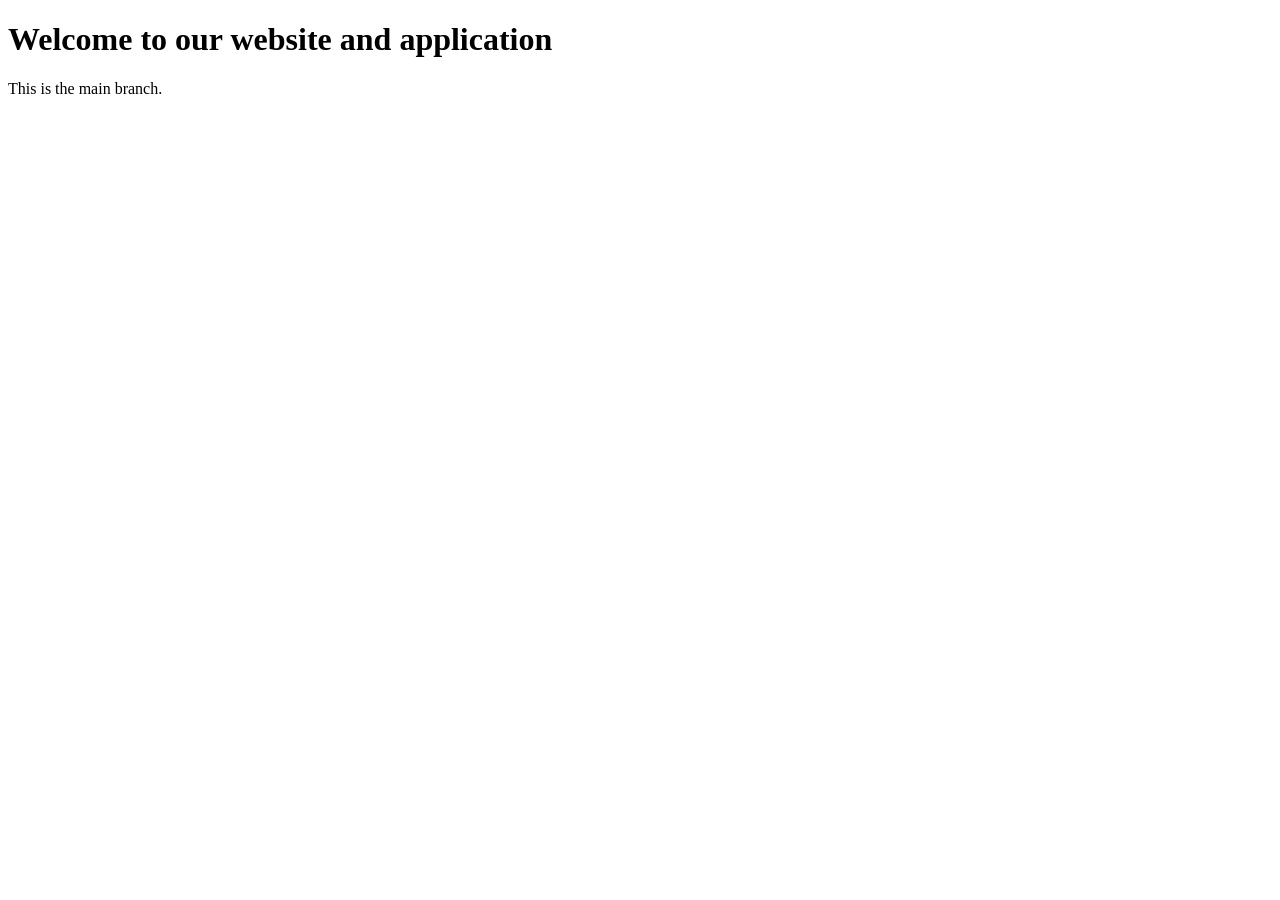
<file: Index.HTML>
<!DOCTYPE html>

<html lang="ka">
  <head>
    <meta charset="UTF-8" />

    <title>Contact Us</title>
  </head>

  <body>
    <h1>Welcome to our website and application</h1>

    <p>This is the main branch.</p>
  </body>
</html>
</file>
